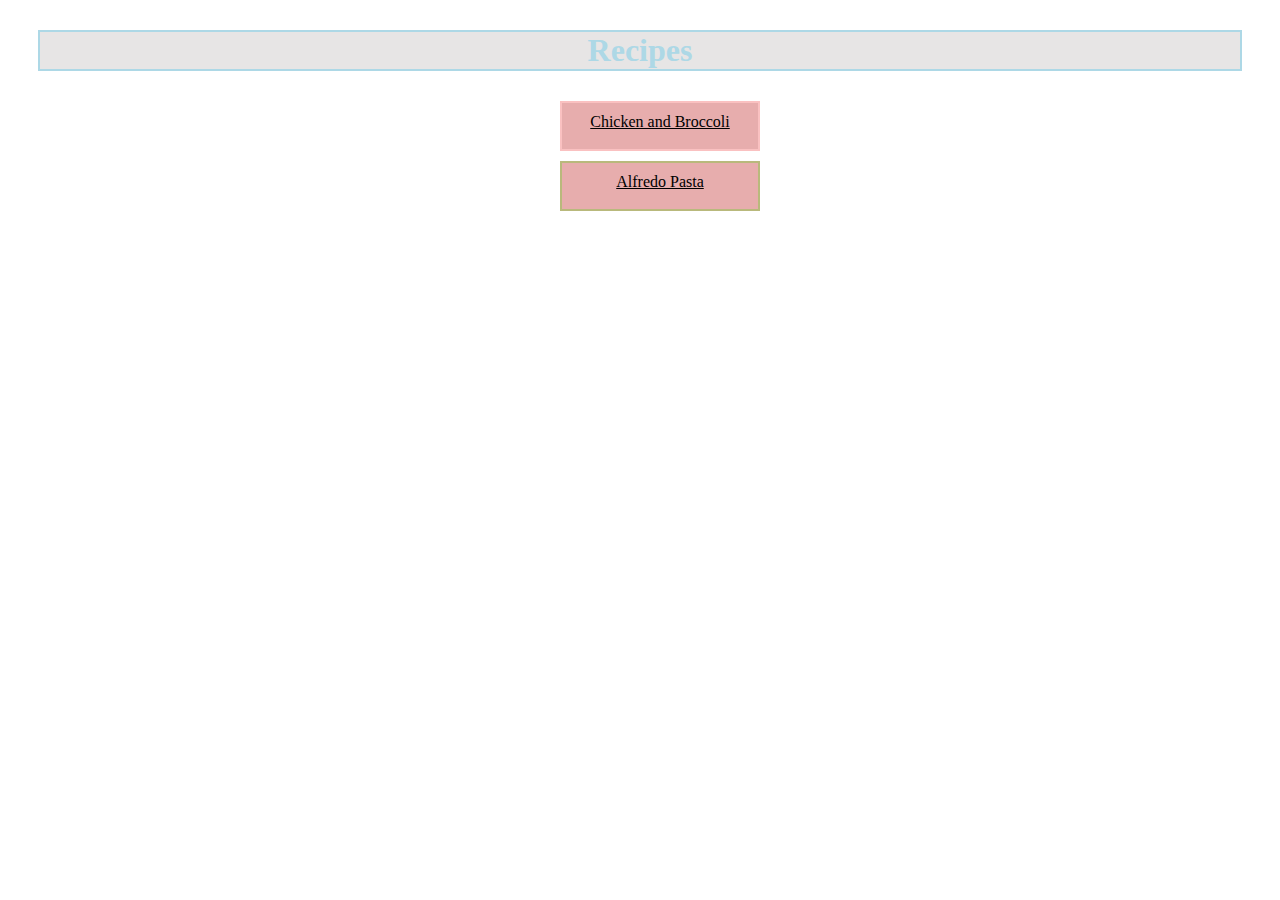
<file: index.html>
<!DOCTYPE html>
<html lang="en">
    <head>
        <meta charset="UTF-8">
        <title>Recipes</title>

        <link rel="stylesheet" href="./styles.css">
    </head>
    <body>
        <h1 class="heading">Recipes</h1>
        <ul>
            <li class="link" id="cb"><a href="./recipes/chicken_broccoli.html">Chicken and Broccoli</a></li>
            <li class="link" id="al"><a href="./recipes/pasta.html">Alfredo Pasta</a></li>
        </ul>    
    </body>
</html>
</file>
<file: styles.css>
* {
    box-sizing: border-box;
}
.heading {
    color: lightblue;
    background-color: #e7e5e5;
    text-align: center;
    font-weight: 800;
    margin: 30px;
    border: 2px solid lightblue;
}

h3 {
    font-weight: bold;
    text-decoration: underline;
    background-color: #e7e5e5;
    display: inline
}

.link, .homelink {
    display: block;
    width: 200px;
    height: 50px;
    background-color: rgb(231, 173, 173);
    padding: 10px;
    margin: 10px auto;
    text-align: center;
    border: 2px solid rgb(160, 160, 160);
}

#al {
    color: rgb(185, 185, 124);
    border: 2px solid rgb(185, 185, 124);
}

#cb {
    color: rgb(250, 193, 193);
    border: 2px solid rgb(250, 193, 193);
}

a:link {
    color: black;
}
a:visited {
    color: black;
}

a:hover {
    color: white;
}

.homelink {
    background-color: rgb(181, 181, 255)
}

img {
    background-color: rgb(19, 19, 19);
    padding: 2px;
    margin: 0 auto;
    display: block;
}

.quo {
    display: block;
    background-color: rgb(211, 211, 211);
    padding: 10px;
    border-top:2px solid rgb(160, 160, 160, 0.8);
    border-bottom:2px solid rgb(160, 160, 160, 0.8);
    margin: 10px 5px;
    font-family: "Merriweather", serif;
}

.l, .r {
    font-size: 30px;
    font-family: "Playfair Display", serif;
    color: rgb(177, 170, 116);
}

.l {
    margin: 0px 5px -20px;
}

.r {
    margin: -10px 5px -10px;
    text-align: right;
}
</file>
